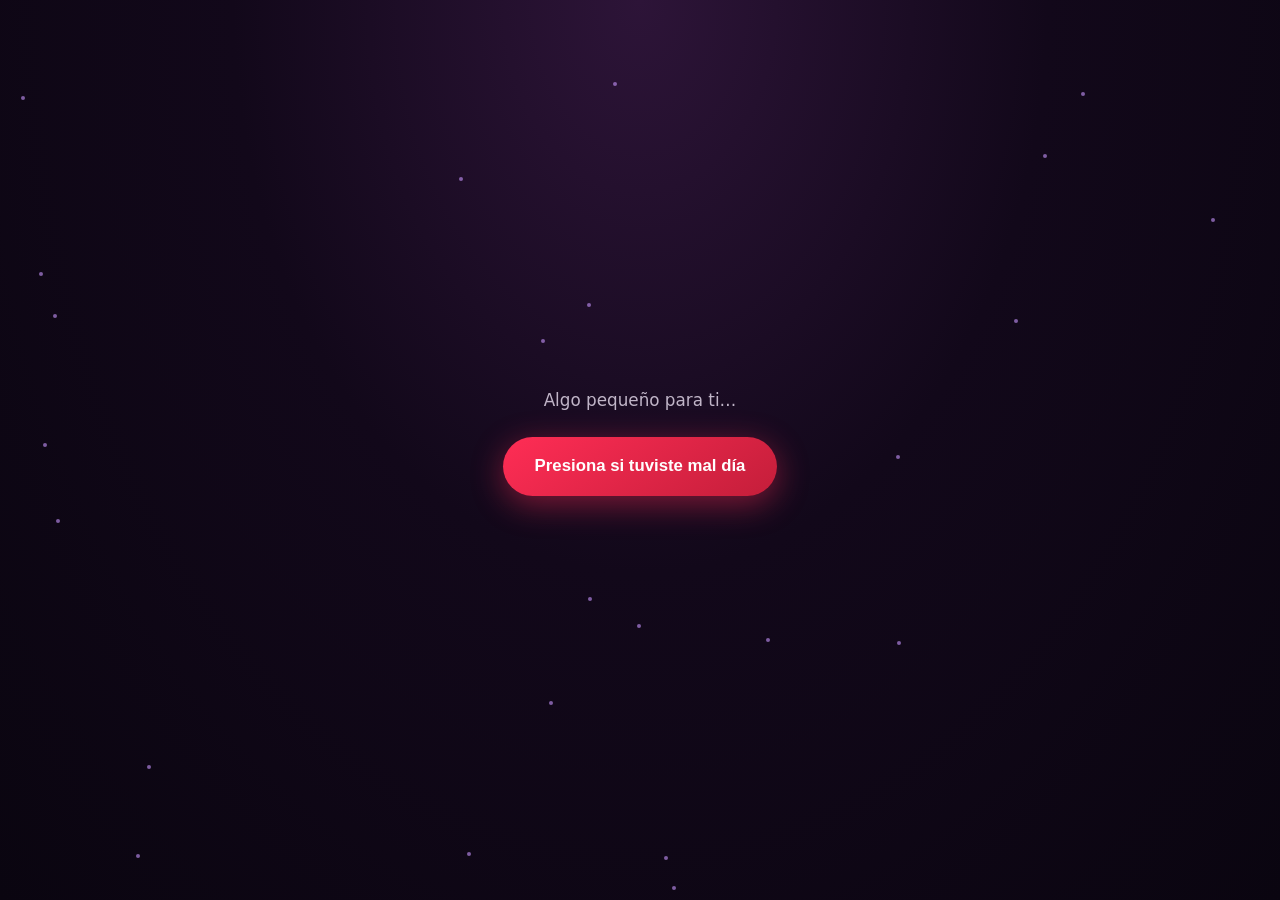
<file: mal-dia.html>
<!DOCTYPE html>
<html lang="es">
<head>
  <meta charset="UTF-8" />
  <meta name="viewport" content="width=device-width, initial-scale=1.0, maximum-scale=1.0, user-scalable=no" />
  <meta name="theme-color" content="#1a0a1f" />
  <meta name="description" content="Para ti 💜" />
  <title>Para ti 💜</title>
  <style>
    *, *::before, *::after { box-sizing: border-box; margin: 0; padding: 0; }

    body {
      min-height: 100dvh;
      display: flex;
      align-items: center;
      justify-content: center;
      font-family: "Segoe UI", system-ui, -apple-system, sans-serif;
      background: radial-gradient(ellipse at 50% 0%, #2d1438 0%, #12081a 45%, #0a0510 100%);
      color: #f8eeff;
      overflow: hidden;
    }

    .scene {
      position: relative;
      width: min(100%, 420px);
      min-height: 100dvh;
      display: flex;
      flex-direction: column;
      align-items: center;
      justify-content: center;
      padding: 2rem 1.25rem 3rem;
      text-align: center;
    }

    .sparkles {
      position: fixed;
      inset: 0;
      pointer-events: none;
      overflow: hidden;
    }

    .sparkle {
      position: absolute;
      width: 4px;
      height: 4px;
      border-radius: 50%;
      background: rgba(200, 150, 255, 0.6);
      animation: twinkle 3s ease-in-out infinite;
    }

    @keyframes twinkle {
      0%, 100% { opacity: 0.2; transform: scale(0.8); }
      50% { opacity: 1; transform: scale(1.2); }
    }

    /* —— Botón rojo —— */
    .intro {
      display: flex;
      flex-direction: column;
      align-items: center;
      gap: 1.5rem;
      animation: fadeIn 0.8s ease;
      transition: opacity 0.6s ease, transform 0.6s ease;
    }

    .intro.hidden {
      opacity: 0;
      transform: scale(0.9);
      pointer-events: none;
      position: absolute;
    }

    .intro p {
      font-size: 1.05rem;
      color: rgba(248, 238, 255, 0.75);
      line-height: 1.5;
      max-width: 280px;
    }

    .btn-mal-dia {
      appearance: none;
      border: none;
      cursor: pointer;
      padding: 1.15rem 2rem;
      border-radius: 999px;
      font-size: 1.05rem;
      font-weight: 700;
      color: #fff;
      background: linear-gradient(145deg, #ff2d55, #c41e3a);
      box-shadow:
        0 8px 32px rgba(255, 45, 85, 0.45),
        0 0 0 0 rgba(255, 45, 85, 0.5);
      animation: pulse-red 2s ease-in-out infinite;
      transition: transform 0.2s ease, box-shadow 0.2s ease;
      max-width: 320px;
      line-height: 1.35;
    }

    .btn-mal-dia:hover {
      transform: scale(1.04);
    }

    .btn-mal-dia:active {
      transform: scale(0.97);
    }

    @keyframes pulse-red {
      0%, 100% { box-shadow: 0 8px 32px rgba(255, 45, 85, 0.45), 0 0 0 0 rgba(255, 45, 85, 0.4); }
      50% { box-shadow: 0 12px 40px rgba(255, 45, 85, 0.55), 0 0 0 12px rgba(255, 45, 85, 0); }
    }

    @keyframes fadeIn {
      from { opacity: 0; transform: translateY(16px); }
      to { opacity: 1; transform: translateY(0); }
    }

    /* —— Ramo —— */
    .bouquet-wrap {
      display: none;
      flex-direction: column;
      align-items: center;
      gap: 1.75rem;
      animation: bloomIn 1.2s cubic-bezier(0.22, 1, 0.36, 1) forwards;
    }

    .bouquet-wrap.visible {
      display: flex;
    }

    @keyframes bloomIn {
      0% { opacity: 0; transform: scale(0.6) translateY(40px); }
      60% { transform: scale(1.05) translateY(-8px); }
      100% { opacity: 1; transform: scale(1) translateY(0); }
    }

    .bouquet {
      width: min(300px, 85vw);
      height: auto;
      filter: drop-shadow(0 20px 40px rgba(120, 60, 180, 0.35));
    }

    .bouquet .stem {
      transform-origin: bottom center;
      animation: stemGrow 0.8s ease forwards;
      opacity: 0;
    }

    .bouquet .flower {
      transform-origin: bottom center;
      animation: flowerPop 0.7s cubic-bezier(0.34, 1.56, 0.64, 1) forwards;
      opacity: 0;
    }

    .bouquet .leaf {
      animation: leafIn 0.6s ease forwards;
      opacity: 0;
    }

    .bouquet .stem:nth-child(1) { animation-delay: 0.1s; }
    .bouquet .stem:nth-child(2) { animation-delay: 0.15s; }
    .bouquet .stem:nth-child(3) { animation-delay: 0.2s; }
    .bouquet .stem:nth-child(4) { animation-delay: 0.25s; }
    .bouquet .stem:nth-child(5) { animation-delay: 0.3s; }
    .bouquet .stem:nth-child(6) { animation-delay: 0.35s; }
    .bouquet .stem:nth-child(7) { animation-delay: 0.4s; }

    .bouquet g.flower:nth-of-type(1) .flower { animation-delay: 0.35s; }
    .bouquet g.flower:nth-of-type(2) .flower { animation-delay: 0.45s; }
    .bouquet g.flower:nth-of-type(3) .flower { animation-delay: 0.5s; }
    .bouquet g.flower:nth-of-type(4) .flower { animation-delay: 0.55s; }
    .bouquet g.flower:nth-of-type(5) .flower { animation-delay: 0.6s; }
    .bouquet g.flower:nth-of-type(6) .flower { animation-delay: 0.65s; }
    .bouquet g.flower:nth-of-type(7) .flower { animation-delay: 0.7s; }

    @keyframes stemGrow {
      from { opacity: 0; transform: scaleY(0); }
      to { opacity: 1; transform: scaleY(1); }
    }

    @keyframes flowerPop {
      from { opacity: 0; transform: scale(0) rotate(-10deg); }
      to { opacity: 1; transform: scale(1) rotate(0deg); }
    }

    @keyframes leafIn {
      from { opacity: 0; transform: scale(0); }
      to { opacity: 1; transform: scale(1); }
    }

    .message {
      font-size: 1.35rem;
      font-weight: 600;
      line-height: 1.5;
      color: #e8c8ff;
      text-shadow: 0 0 24px rgba(180, 100, 255, 0.4);
      animation: msgIn 1s ease 0.8s both;
      max-width: 300px;
    }

    .message .kiss {
      display: inline-block;
      animation: wiggle 1.5s ease-in-out 1.6s infinite;
    }

    @keyframes msgIn {
      from { opacity: 0; transform: translateY(12px); }
      to { opacity: 1; transform: translateY(0); }
    }

    @keyframes wiggle {
      0%, 100% { transform: rotate(0deg); }
      25% { transform: rotate(-8deg); }
      75% { transform: rotate(8deg); }
    }

    .petal-float {
      position: fixed;
      width: 10px;
      height: 14px;
      border-radius: 50% 50% 50% 50% / 60% 60% 40% 40%;
      background: linear-gradient(135deg, #c084fc, #9333ea);
      opacity: 0;
      pointer-events: none;
      animation: fall 4s ease-in forwards;
    }

    @keyframes fall {
      0% { opacity: 0.8; transform: translateY(-20px) rotate(0deg); }
      100% { opacity: 0; transform: translateY(100vh) rotate(360deg); }
    }

    .from {
      margin-top: 0.5rem;
      font-size: 0.85rem;
      color: rgba(248, 238, 255, 0.45);
      animation: msgIn 1s ease 1.2s both;
    }
  </style>
</head>
<body>
  <div class="sparkles" id="sparkles" aria-hidden="true"></div>

  <main class="scene">
    <section class="intro" id="intro">
      <p>Algo pequeño para ti…</p>
      <button type="button" class="btn-mal-dia" id="btn-mal-dia">
        Presiona si tuviste mal día
      </button>
    </section>

    <section class="bouquet-wrap" id="bouquet-wrap" hidden>
      <svg class="bouquet" viewBox="0 0 280 320" xmlns="http://www.w3.org/2000/svg" aria-hidden="true">
        <!-- Cinta del ramo -->
        <ellipse cx="140" cy="295" rx="55" ry="12" fill="#2a1535" opacity="0.6"/>
        <path d="M115 288 Q140 310 165 288" fill="none" stroke="#a855f7" stroke-width="6" stroke-linecap="round"/>
        <path d="M125 292 Q140 302 155 292" fill="none" stroke="#c084fc" stroke-width="3" stroke-linecap="round"/>

        <!-- Tulipán 1 - centro alto -->
        <g class="flower">
          <path class="stem" d="M140 290 Q138 220 136 130" fill="none" stroke="#3d7a4a" stroke-width="3.5" stroke-linecap="round"/>
          <ellipse class="leaf" cx="128" cy="240" rx="14" ry="6" fill="#4ade80" transform="rotate(-35 128 240)" style="animation-delay:0.5s"/>
          <path class="flower" d="M136 130 C128 95 152 85 140 55 C128 85 152 95 136 130 Z" fill="#a855f7"/>
          <path class="flower" d="M140 55 C148 80 132 100 140 120 C148 100 132 80 140 55 Z" fill="#9333ea" opacity="0.7"/>
          <path class="flower" d="M140 75 C135 90 145 90 140 75 Z" fill="#ddd6fe" opacity="0.5"/>
        </g>

        <!-- Tulipán 2 - izquierda -->
        <g class="flower">
          <path class="stem" d="M140 290 Q105 230 95 155" fill="none" stroke="#3d7a4a" stroke-width="3" stroke-linecap="round"/>
          <ellipse class="leaf" cx="108" cy="250" rx="12" ry="5" fill="#4ade80" transform="rotate(-50 108 250)" style="animation-delay:0.55s"/>
          <path class="flower" d="M95 155 C88 125 108 118 98 95 C88 118 108 125 95 155 Z" fill="#c084fc"/>
          <path class="flower" d="M98 95 C105 115 92 130 98 145 C104 130 91 115 98 95 Z" fill="#9333ea" opacity="0.65"/>
        </g>

        <!-- Tulipán 3 - derecha -->
        <g class="flower">
          <path class="stem" d="M140 290 Q175 230 185 155" fill="none" stroke="#3d7a4a" stroke-width="3" stroke-linecap="round"/>
          <ellipse class="leaf" cx="172" cy="250" rx="12" ry="5" fill="#4ade80" transform="rotate(50 172 250)" style="animation-delay:0.6s"/>
          <path class="flower" d="M185 155 C192 125 172 118 182 95 C192 118 172 125 185 155 Z" fill="#c084fc"/>
          <path class="flower" d="M182 95 C175 115 188 130 182 145 C176 130 189 115 182 95 Z" fill="#9333ea" opacity="0.65"/>
        </g>

        <!-- Tulipán 4 - izquierda baja -->
        <g class="flower">
          <path class="stem" d="M140 290 Q115 260 108 190" fill="none" stroke="#3d7a4a" stroke-width="2.8" stroke-linecap="round"/>
          <path class="flower" d="M108 190 C102 165 118 160 112 142 C106 160 122 165 108 190 Z" fill="#b57edc"/>
          <path class="flower" d="M112 142 C118 158 107 170 112 180 C117 170 106 158 112 142 Z" fill="#7c3aed" opacity="0.6"/>
        </g>

        <!-- Tulipán 5 - derecha baja -->
        <g class="flower">
          <path class="stem" d="M140 290 Q165 260 172 190" fill="none" stroke="#3d7a4a" stroke-width="2.8" stroke-linecap="round"/>
          <path class="flower" d="M172 190 C178 165 162 160 168 142 C174 160 158 165 172 190 Z" fill="#b57edc"/>
          <path class="flower" d="M168 142 C162 158 173 170 168 180 C163 170 174 158 168 142 Z" fill="#7c3aed" opacity="0.6"/>
        </g>

        <!-- Tulipán 6 - atrás izq -->
        <g class="flower">
          <path class="stem" d="M140 290 Q120 210 125 170" fill="none" stroke="#357a42" stroke-width="2.5" stroke-linecap="round"/>
          <path class="flower" d="M125 170 C120 150 132 145 128 130 C124 145 136 150 125 170 Z" fill="#d8b4fe"/>
          <path class="flower" d="M128 130 C132 142 125 152 128 160 C131 152 124 142 128 130 Z" fill="#9333ea" opacity="0.5"/>
        </g>

        <!-- Tulipán 7 - atrás der -->
        <g class="flower">
          <path class="stem" d="M140 290 Q160 210 155 170" fill="none" stroke="#357a42" stroke-width="2.5" stroke-linecap="round"/>
          <path class="flower" d="M155 170 C160 150 148 145 152 130 C156 145 144 150 155 170 Z" fill="#d8b4fe"/>
          <path class="flower" d="M152 130 C148 142 155 152 152 160 C149 152 156 142 152 130 Z" fill="#9333ea" opacity="0.5"/>
        </g>
      </svg>

      <p class="message">
        Estos no se morirán <span class="kiss">muack</span> 💜
      </p>
      <p class="from">— con cariño, Diego</p>
    </section>
  </main>

  <script>
    const intro = document.getElementById("intro");
    const bouquetWrap = document.getElementById("bouquet-wrap");
    const btn = document.getElementById("btn-mal-dia");
    const sparklesEl = document.getElementById("sparkles");

    for (let i = 0; i < 24; i++) {
      const s = document.createElement("span");
      s.className = "sparkle";
      s.style.left = Math.random() * 100 + "%";
      s.style.top = Math.random() * 100 + "%";
      s.style.animationDelay = Math.random() * 3 + "s";
      sparklesEl.appendChild(s);
    }

    function spawnPetals() {
      for (let i = 0; i < 12; i++) {
        setTimeout(() => {
          const p = document.createElement("span");
          p.className = "petal-float";
          p.style.left = 20 + Math.random() * 60 + "%";
          p.style.top = "-20px";
          p.style.animationDelay = Math.random() * 0.5 + "s";
          p.style.animationDuration = 3 + Math.random() * 3 + "s";
          document.body.appendChild(p);
          setTimeout(() => p.remove(), 6000);
        }, i * 200);
      }
    }

    btn.addEventListener("click", () => {
      intro.classList.add("hidden");
      bouquetWrap.hidden = false;
      bouquetWrap.classList.add("visible");
      spawnPetals();
    });
  </script>
</body>
</html>
</file>
